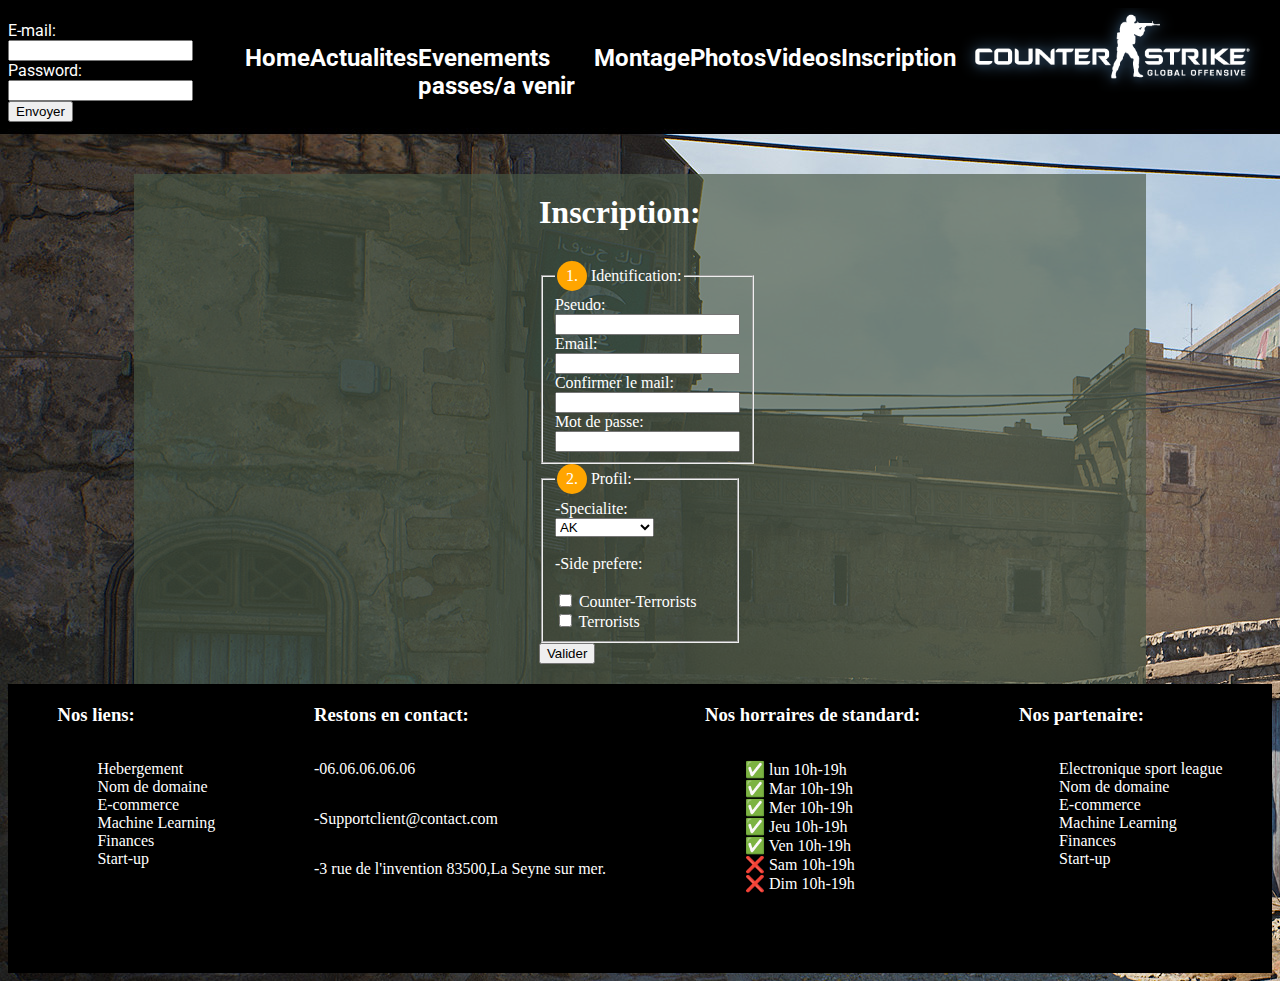
<file: form-inscri.html>
<!DOCTYPE html>
<html lang="en">
<head>
    <meta charset="UTF-8">
    <meta http-equiv="X-UA-Compatible" content="IE=edge">
    <meta name="viewport" content="width=device-width, initial-scale=1.0">
    <link rel="stylesheet" href="fansite.css">
    <title>Inscription</title>
    <link rel="shortcut icon" href="https://www.freepnglogos.com/uploads/counter-strike-png-logo/counter-strike-symbol-png-logo-11.png">
    <style>
        @import url('https://fonts.googleapis.com/css2?family=Roboto:wght@700&display=swap');
        </style>
</head>
     <body>
    
         <header>
            
            <div class="cadre">
                <div class="sommaire">
                    <form action="PromisJeRegardePas.js">
                        <div>
                            <label for="name">E-mail:</label>
                            <input type="email" name="email" id="email">
                        </div>
                        <div>
                            <label for="name">Password:</label>
                            <input type="password" name="password" id="password">
                        </div>

                        <div>
                            <input type="submit" value="Envoyer">
                        </div>
                    </form>
                    <ul>
                        <li><a href="index.html"><h2>Home</h2></a></li>
                        <li><a href="Actualites.html"><h2>Actualites</h2></a></li>
                        <li><a href="Evenements.html"><h2>Evenements passes/a venir</h2></a></li>
                        <li><a href="Montage.html"><h2>Montage</h2></a> </li>
                        <li><a href="Photos.html"><h2>Photos</h2></a></li>
                        <li><a href="Videos.html"><h2>Videos</h2></a></li>
                        <li><a href="form-inscri.html"><h2>Inscription</h2></a></li>
    
                    </ul>
                </div>
                <div class="banniere">

                    <img src="counter-strike-png-5205.png" alt="">
                </div>
                
            </div>
         </header>

 <div class="millieu">
    <div class="formulaire">
    
        <form action="">
        <h1>Inscription:</h1>
        <fieldset>
            <legend> <span class="number">1.</span>Identification:</legend>
            <label for="name">Pseudo:</label>
            <input type="text" id="name">
            <label for="email">Email:</label>
            <input type="email" id="email">
            <label for="email">Confirmer le mail:</label>
            <input type="email" id="email">
            <label for="password"> <br> Mot de passe:</label>
            <input type="password" id="password">
        </fieldset>
    
            


            
            
        <fieldset>
            
            <legend><span class="number">2.</span>Profil:</legend>
            
            
          <label for="Specialite">-Specialite: <br></label>
          <select name="" id="Specialite">
                <optgroup label="Type de joueur">
                    <option value="Rifle">AK</option>
                    <option value="Rifle">M4</option>
                    <option value="Rifle">M4A1S</option>
                    <option value="Sniper">Awp</option>
                    <option value="SMG">Smg</option>
                    <option value="Polyvalent">Polyvalent</option>
                </optgroup>
            </select>

            <br><label for=""><br>-Side prefere: <br> </label>
            <br><input type="checkbox" name="" id="Counter-Terrorists" value="Counter-Terrorists"/>
            <label for="Counter-Terrorists ">Counter-Terrorists </label>
            <br><input type="checkbox" name="" id="Terrorists" value="Terrorists"/>
             <label for="Terrorists">Terrorists </label>
            
        </fieldset>
    

        <button type="submit">Valider</button>

    </form>
</div>
</div>
<footer>

    <div class="contenu-footer">
        
         <div class="bloc-footer-services">
             <h3>Nos liens:</h3>
             <ul class="liste-service">
                <li> <a href="">Hebergement</a></li>
                <li> <a href="">Nom de domaine</a></li>
                <li> <a href="">E-commerce</a></li>
                <li> <a href="">Machine Learning</a></li>
                <li> <a href="">Finances</a></li>
                <li> <a href="">Start-up</a></li>
             </ul>
         </div>
         
         <div class="bloc-footer-services">
            <h3>Restons en contact:</h3>
            <p>-06.06.06.06.06</p>
            <p>-Supportclient@contact.com</p>
            <p>-3 rue de l'invention 83500,La Seyne sur mer.</p>
            
        </div>
        <div class="bloc-footer-services">
            <h3>Nos horraires de standard:</h3>
            <ul class="liste-service">
              <li>&#9989;  lun 10h-19h</li>
              <li>&#9989;   Mar 10h-19h</li>
              <li>&#9989;    Mer 10h-19h</li>
              <li>&#9989;    Jeu 10h-19h</li>
              <li>&#9989;    Ven 10h-19h</li>
              <li>&#10060    Sam 10h-19h</li>
              <li>&#10060    Dim 10h-19h</li>
            </ul>
        </div>
        
        <div class="bloc-footer-services">
            <h3>Nos partenaire:</h3>
            <ul class="liste-service">
               <li> <a href="https://esl.com/">Electronique sport league</a></li>
               <li> <a href="">Nom de domaine</a></li>
               <li> <a href="">E-commerce</a></li>
               <li> <a href="">Machine Learning</a></li>
               <li> <a href="">Finances</a></li>
               <li> <a href="">Start-up</a></li>
            </ul>
        </div>

    </div>

    
</footer>
</body>

</html>
</file>
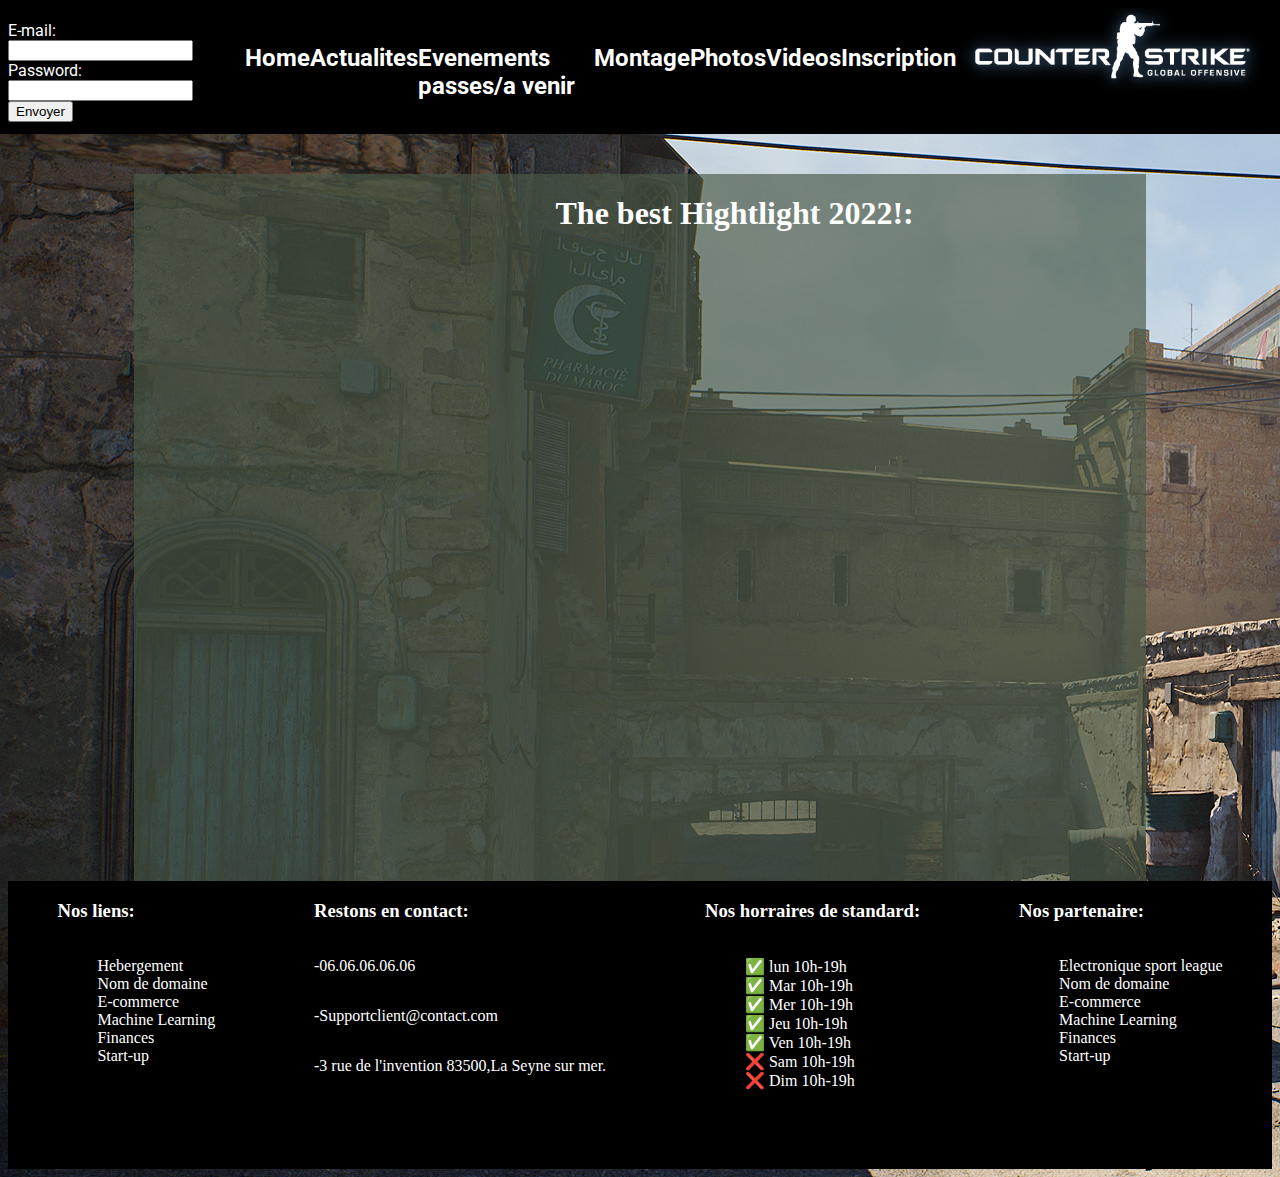
<file: Montage.html>
<!DOCTYPE html>
<html lang="en">
<head>
    <meta charset="UTF-8">
    <meta http-equiv="X-UA-Compatible" content="IE=edge">
    <meta name="viewport" content="width=device-width, initial-scale=1.0">
    <link rel="stylesheet" href="fansite.css">
    <title>Montage</title>
    <link rel="shortcut icon" href="https://www.freepnglogos.com/uploads/counter-strike-png-logo/counter-strike-symbol-png-logo-11.png">
    <style>
        @import url('https://fonts.googleapis.com/css2?family=Roboto:wght@700&display=swap');
        </style>
</head>
     <body>
    
         <header>
            
            <div class="cadre">
                <div class="sommaire">
                    <form action="PromisJeRegardePas.js">
                        <div>
                            <label for="name">E-mail:</label>
                            <input type="email" name="email" id="email">
                        </div>
                        <div>
                            <label for="name">Password:</label>
                            <input type="password" name="password" id="password">
                        </div>

                        <div>
                            <input type="submit" value="Envoyer">
                        </div>
                    </form>
                    <ul>
                        <li><a href="index.html"><h2>Home</h2></a></li>
                        <li><a href="Actualites.html"><h2>Actualites</h2></a></li>
                        <li><a href="Evenements.html"><h2>Evenements passes/a venir</h2></a></li>
                        <li><a href="Montage.html"><h2>Montage</h2></a> </li>
                        <li><a href="Photos.html"><h2>Photos</h2></a></li>
                        <li><a href="Videos.html"><h2>Videos</h2></a></li>
                        <li><a href="form-inscri.html"><h2>Inscription</h2></a></li>
    
                    </ul>
                </div>
                <div class="banniere">

                    <img src="counter-strike-png-5205.png" alt="">
                </div>
                
            </div>
         </header>
                <div class="millieu">
                    <div class="montblock">
                        <div class="montagevideo">
                         
                             <h1>The best Hightlight 2022!:</h1>
                             <iframe width="560" height="315" src="https://www.youtube.com/embed/VsUgNAL3BpI" title="YouTube video player" frameborder="0" allow="accelerometer; autoplay; clipboard-write; encrypted-media; gyroscope; picture-in-picture" allowfullscreen></iframe>

                         </div>
                        
                        <div class="wrapper">
                            <div><iframe src="https://www.youtube.com/embed/ZyPiQvQ_Wi4?controls=0" title="YouTube video player" frameborder="0" allow="accelerometer; autoplay; clipboard-write; encrypted-media; gyroscope; picture-in-picture" allowfullscreen></iframe></div>
                            <div><iframe src="https://www.youtube.com/embed/wt1NDhfd2ks?controls=0" title="YouTube video player" frameborder="0" allow="accelerometer; autoplay; clipboard-write; encrypted-media; gyroscope; picture-in-picture" allowfullscreen></iframe></div>
                            <div><iframe src="https://www.youtube.com/embed/9Hlc3VEOME0" title="YouTube video player" frameborder="0" allow="accelerometer; autoplay; clipboard-write; encrypted-media; gyroscope; picture-in-picture" allowfullscreen></iframe></div>
                            <div><iframe src="https://www.youtube.com/embed/VJQ0f_12Zek" title="YouTube video player" frameborder="0" allow="accelerometer; autoplay; clipboard-write; encrypted-media; gyroscope; picture-in-picture" allowfullscreen></iframe></div>
                            <div><iframe src="https://www.youtube.com/embed/beFrZ0Eq4AY?controls=0" title="YouTube video player" frameborder="0" allow="accelerometer; autoplay; clipboard-write; encrypted-media; gyroscope; picture-in-picture" allowfullscreen></iframe></div>
                            <div><iframe src="https://www.youtube.com/embed/crXqqDgQiAk?controls=0" title="YouTube video player" frameborder="0" allow="accelerometer; autoplay; clipboard-write; encrypted-media; gyroscope; picture-in-picture" allowfullscreen></iframe></div>
                          </div>
                          
              
                
                
                </div>
            </div>
            <footer>

                <div class="contenu-footer">
                    
                     <div class="bloc-footer-services">
                         <h3>Nos liens:</h3>
                         <ul class="liste-service">
                            <li> <a href="">Hebergement</a></li>
                            <li> <a href="">Nom de domaine</a></li>
                            <li> <a href="">E-commerce</a></li>
                            <li> <a href="">Machine Learning</a></li>
                            <li> <a href="">Finances</a></li>
                            <li> <a href="">Start-up</a></li>
                         </ul>
                     </div>
                     
                     <div class="bloc-footer-services">
                        <h3>Restons en contact:</h3>
                        <p>-06.06.06.06.06</p>
                        <p>-Supportclient@contact.com</p>
                        <p>-3 rue de l'invention 83500,La Seyne sur mer.</p>
                        
                    </div>
                    <div class="bloc-footer-services">
                        <h3>Nos horraires de standard:</h3>
                        <ul class="liste-service">
                          <li>&#9989;  lun 10h-19h</li>
                          <li>&#9989;   Mar 10h-19h</li>
                          <li>&#9989;    Mer 10h-19h</li>
                          <li>&#9989;    Jeu 10h-19h</li>
                          <li>&#9989;    Ven 10h-19h</li>
                          <li>&#10060    Sam 10h-19h</li>
                          <li>&#10060    Dim 10h-19h</li>
                        </ul>
                    </div>
                    
                    <div class="bloc-footer-services">
                        <h3>Nos partenaire:</h3>
                        <ul class="liste-service">
                           <li> <a href="https://esl.com/">Electronique sport league</a></li>
                           <li> <a href="">Nom de domaine</a></li>
                           <li> <a href="">E-commerce</a></li>
                           <li> <a href="">Machine Learning</a></li>
                           <li> <a href="">Finances</a></li>
                           <li> <a href="">Start-up</a></li>
                        </ul>
                    </div>
        
                </div>
        
                
            </footer>

     </body>
     </html>
</file>
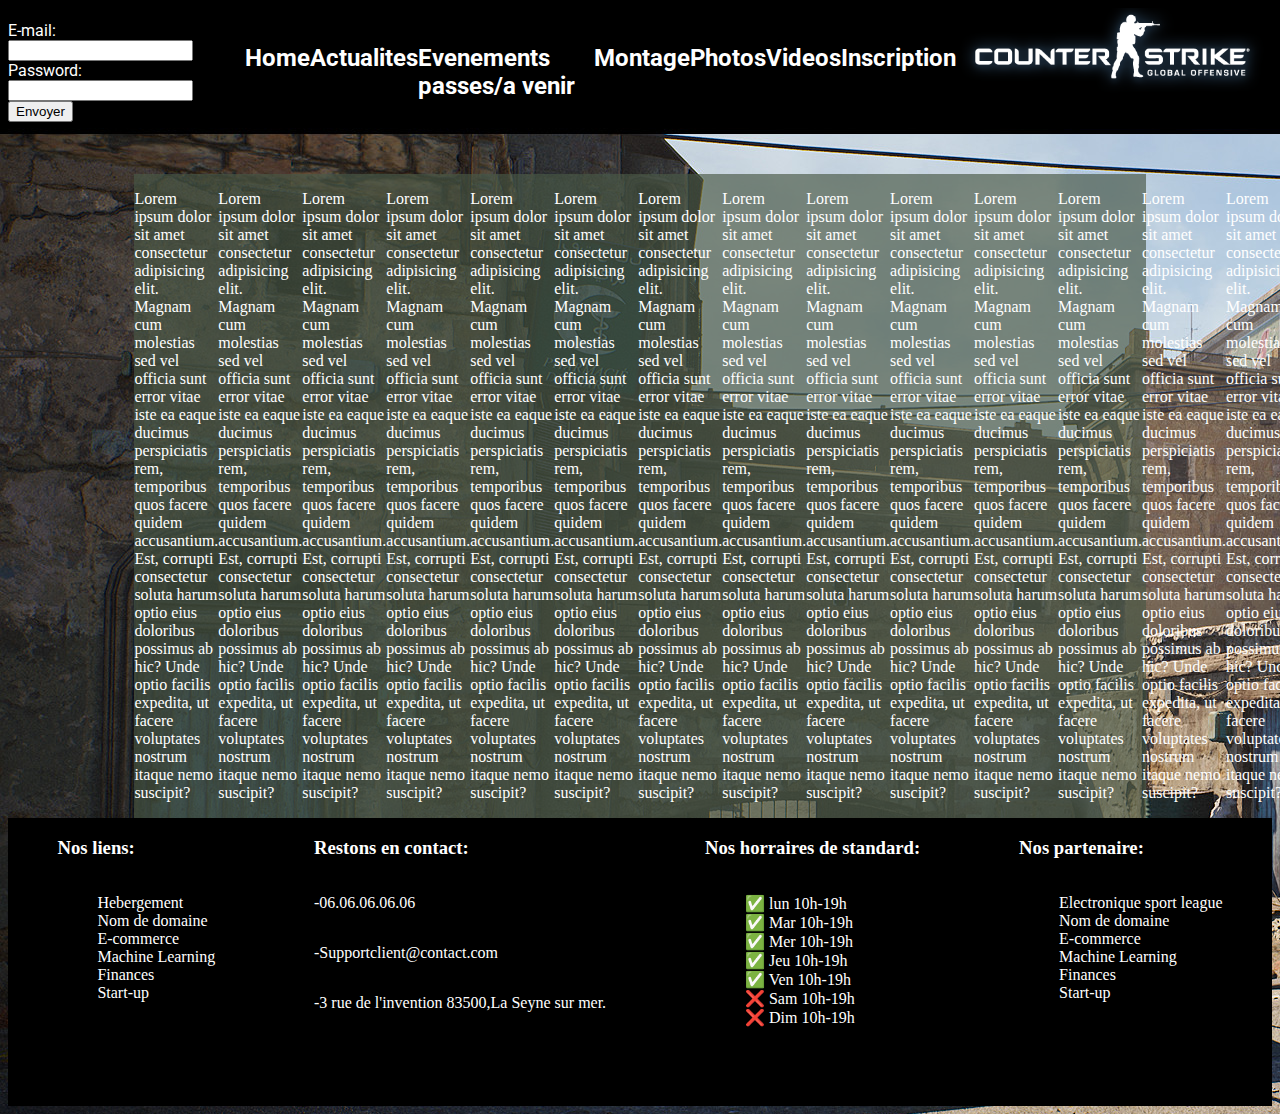
<file: Photos.html>
<!DOCTYPE html>
<html lang="en">
<head>
    <meta charset="UTF-8">
    <meta http-equiv="X-UA-Compatible" content="IE=edge">
    <meta name="viewport" content="width=device-width, initial-scale=1.0">
    <link rel="stylesheet" href="fansite.css">
    <title>Montage</title>
    <link rel="shortcut icon" href="https://www.freepnglogos.com/uploads/counter-strike-png-logo/counter-strike-symbol-png-logo-11.png">
    <style>
        @import url('https://fonts.googleapis.com/css2?family=Roboto:wght@700&display=swap');
        </style>
</head>
     <body>
    
         <header>
            
            <div class="cadre">
                <div class="sommaire">
                    <form action="PromisJeRegardePas.js">
                        <div>
                            <label for="name">E-mail:</label>
                            <input type="email" name="email" id="email">
                        </div>
                        <div>
                            <label for="name">Password:</label>
                            <input type="password" name="password" id="password">
                        </div>

                        <div>
                            <input type="submit" value="Envoyer">
                        </div>
                    </form>
                    <ul>
                        <li><a href="index.html"><h2>Home</h2></a></li>
                        <li><a href="Actualites.html"><h2>Actualites</h2></a></li>
                        <li><a href="Evenements.html"><h2>Evenements passes/a venir</h2></a></li>
                        <li><a href="Montage.html"><h2>Montage</h2></a> </li>
                        <li><a href="Photos.html"><h2>Photos</h2></a></li>
                        <li><a href="Videos.html"><h2>Videos</h2></a></li>
                        <li><a href="form-inscri.html"><h2>Inscription</h2></a></li>
    
                    </ul>
                </div>
                <div class="banniere">

                    <img src="counter-strike-png-5205.png" alt="">
                </div>
                
            </div>
         </header>
         <div class="millieu">
            <p>Lorem ipsum dolor sit amet consectetur adipisicing elit. Magnam cum molestias sed vel officia sunt error vitae iste ea eaque ducimus perspiciatis rem, temporibus quos facere quidem accusantium. Est, corrupti consectetur soluta harum optio eius doloribus possimus ab hic? Unde optio facilis expedita, ut facere voluptates nostrum itaque nemo suscipit?</p> <p>Lorem ipsum dolor sit amet consectetur adipisicing elit. Magnam cum molestias sed vel officia sunt error vitae iste ea eaque ducimus perspiciatis rem, temporibus quos facere quidem accusantium. Est, corrupti consectetur soluta harum optio eius doloribus possimus ab hic? Unde optio facilis expedita, ut facere voluptates nostrum itaque nemo suscipit?</p> <p>Lorem ipsum dolor sit amet consectetur adipisicing elit. Magnam cum molestias sed vel officia sunt error vitae iste ea eaque ducimus perspiciatis rem, temporibus quos facere quidem accusantium. Est, corrupti consectetur soluta harum optio eius doloribus possimus ab hic? Unde optio facilis expedita, ut facere voluptates nostrum itaque nemo suscipit?</p>
            <p>Lorem ipsum dolor sit amet consectetur adipisicing elit. Magnam cum molestias sed vel officia sunt error vitae iste ea eaque ducimus perspiciatis rem, temporibus quos facere quidem accusantium. Est, corrupti consectetur soluta harum optio eius doloribus possimus ab hic? Unde optio facilis expedita, ut facere voluptates nostrum itaque nemo suscipit?</p>
            <p>Lorem ipsum dolor sit amet consectetur adipisicing elit. Magnam cum molestias sed vel officia sunt error vitae iste ea eaque ducimus perspiciatis rem, temporibus quos facere quidem accusantium. Est, corrupti consectetur soluta harum optio eius doloribus possimus ab hic? Unde optio facilis expedita, ut facere voluptates nostrum itaque nemo suscipit?</p>
            <p>Lorem ipsum dolor sit amet consectetur adipisicing elit. Magnam cum molestias sed vel officia sunt error vitae iste ea eaque ducimus perspiciatis rem, temporibus quos facere quidem accusantium. Est, corrupti consectetur soluta harum optio eius doloribus possimus ab hic? Unde optio facilis expedita, ut facere voluptates nostrum itaque nemo suscipit?</p>
            <p>Lorem ipsum dolor sit amet consectetur adipisicing elit. Magnam cum molestias sed vel officia sunt error vitae iste ea eaque ducimus perspiciatis rem, temporibus quos facere quidem accusantium. Est, corrupti consectetur soluta harum optio eius doloribus possimus ab hic? Unde optio facilis expedita, ut facere voluptates nostrum itaque nemo suscipit?</p>
            <p>Lorem ipsum dolor sit amet consectetur adipisicing elit. Magnam cum molestias sed vel officia sunt error vitae iste ea eaque ducimus perspiciatis rem, temporibus quos facere quidem accusantium. Est, corrupti consectetur soluta harum optio eius doloribus possimus ab hic? Unde optio facilis expedita, ut facere voluptates nostrum itaque nemo suscipit?</p>
            <p>Lorem ipsum dolor sit amet consectetur adipisicing elit. Magnam cum molestias sed vel officia sunt error vitae iste ea eaque ducimus perspiciatis rem, temporibus quos facere quidem accusantium. Est, corrupti consectetur soluta harum optio eius doloribus possimus ab hic? Unde optio facilis expedita, ut facere voluptates nostrum itaque nemo suscipit?</p>
            <p>Lorem ipsum dolor sit amet consectetur adipisicing elit. Magnam cum molestias sed vel officia sunt error vitae iste ea eaque ducimus perspiciatis rem, temporibus quos facere quidem accusantium. Est, corrupti consectetur soluta harum optio eius doloribus possimus ab hic? Unde optio facilis expedita, ut facere voluptates nostrum itaque nemo suscipit?</p>
            <p>Lorem ipsum dolor sit amet consectetur adipisicing elit. Magnam cum molestias sed vel officia sunt error vitae iste ea eaque ducimus perspiciatis rem, temporibus quos facere quidem accusantium. Est, corrupti consectetur soluta harum optio eius doloribus possimus ab hic? Unde optio facilis expedita, ut facere voluptates nostrum itaque nemo suscipit?</p>
            <p>Lorem ipsum dolor sit amet consectetur adipisicing elit. Magnam cum molestias sed vel officia sunt error vitae iste ea eaque ducimus perspiciatis rem, temporibus quos facere quidem accusantium. Est, corrupti consectetur soluta harum optio eius doloribus possimus ab hic? Unde optio facilis expedita, ut facere voluptates nostrum itaque nemo suscipit?</p>
            <p>Lorem ipsum dolor sit amet consectetur adipisicing elit. Magnam cum molestias sed vel officia sunt error vitae iste ea eaque ducimus perspiciatis rem, temporibus quos facere quidem accusantium. Est, corrupti consectetur soluta harum optio eius doloribus possimus ab hic? Unde optio facilis expedita, ut facere voluptates nostrum itaque nemo suscipit?</p>
            <p>Lorem ipsum dolor sit amet consectetur adipisicing elit. Magnam cum molestias sed vel officia sunt error vitae iste ea eaque ducimus perspiciatis rem, temporibus quos facere quidem accusantium. Est, corrupti consectetur soluta harum optio eius doloribus possimus ab hic? Unde optio facilis expedita, ut facere voluptates nostrum itaque nemo suscipit?</p>
            <p>Lorem ipsum dolor sit amet consectetur adipisicing elit. Magnam cum molestias sed vel officia sunt error vitae iste ea eaque ducimus perspiciatis rem, temporibus quos facere quidem accusantium. Est, corrupti consectetur soluta harum optio eius doloribus possimus ab hic? Unde optio facilis expedita, ut facere voluptates nostrum itaque nemo suscipit?</p>
            
         </div>



         <footer>

            <div class="contenu-footer">
                
                 <div class="bloc-footer-services">
                     <h3>Nos liens:</h3>
                     <ul class="liste-service">
                        <li> <a href="">Hebergement</a></li>
                        <li> <a href="">Nom de domaine</a></li>
                        <li> <a href="">E-commerce</a></li>
                        <li> <a href="">Machine Learning</a></li>
                        <li> <a href="">Finances</a></li>
                        <li> <a href="">Start-up</a></li>
                     </ul>
                 </div>
                 
                 <div class="bloc-footer-services">
                    <h3>Restons en contact:</h3>
                    <p>-06.06.06.06.06</p>
                    <p>-Supportclient@contact.com</p>
                    <p>-3 rue de l'invention 83500,La Seyne sur mer.</p>
                    
                </div>
                <div class="bloc-footer-services">
                    <h3>Nos horraires de standard:</h3>
                    <ul class="liste-service">
                      <li>&#9989;  lun 10h-19h</li>
                      <li>&#9989;   Mar 10h-19h</li>
                      <li>&#9989;    Mer 10h-19h</li>
                      <li>&#9989;    Jeu 10h-19h</li>
                      <li>&#9989;    Ven 10h-19h</li>
                      <li>&#10060    Sam 10h-19h</li>
                      <li>&#10060    Dim 10h-19h</li>
                    </ul>
                </div>
                
                <div class="bloc-footer-services">
                    <h3>Nos partenaire:</h3>
                    <ul class="liste-service">
                       <li> <a href="https://esl.com/">Electronique sport league</a></li>
                       <li> <a href="">Nom de domaine</a></li>
                       <li> <a href="">E-commerce</a></li>
                       <li> <a href="">Machine Learning</a></li>
                       <li> <a href="">Finances</a></li>
                       <li> <a href="">Start-up</a></li>
                    </ul>
                </div>
    
            </div>
    
            
        </footer>
    
        
    
    </body>
    </html>
</file>
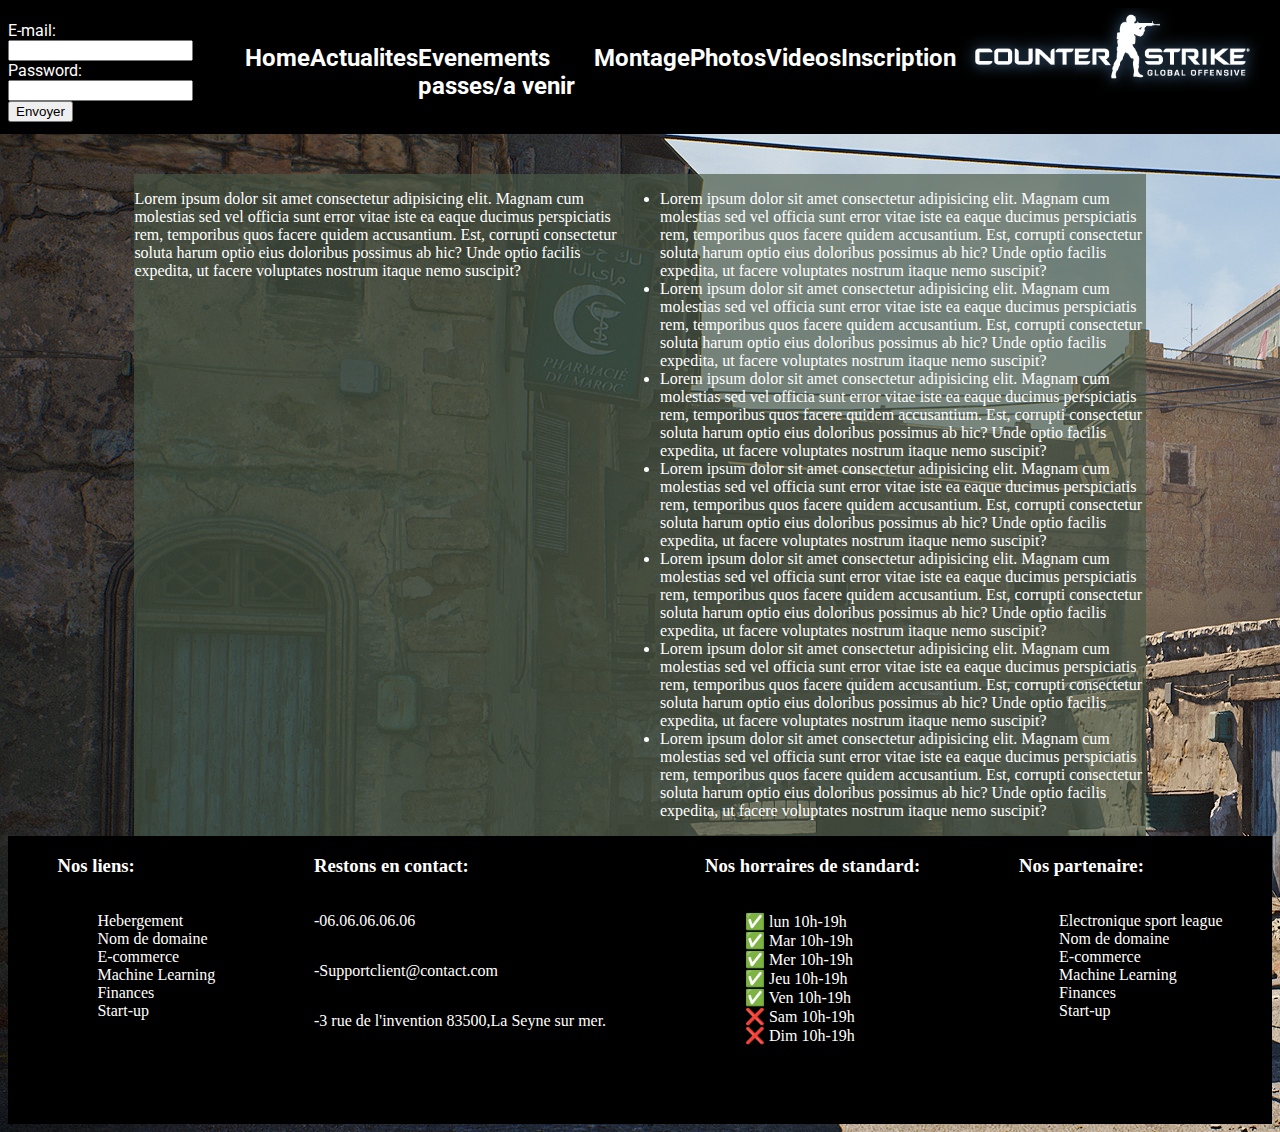
<file: Videos.html>
<!DOCTYPE html>
<html lang="en">
<head>
    <meta charset="UTF-8">
    <meta http-equiv="X-UA-Compatible" content="IE=edge">
    <meta name="viewport" content="width=device-width, initial-scale=1.0">
    <link rel="stylesheet" href="fansite.css">
    <title>Montage</title>
    <link rel="shortcut icon" href="https://www.freepnglogos.com/uploads/counter-strike-png-logo/counter-strike-symbol-png-logo-11.png">
    <style>
        @import url('https://fonts.googleapis.com/css2?family=Roboto:wght@700&display=swap');
        </style>
</head>
     <body>
    
         <header>
            
            <div class="cadre">
                <div class="sommaire">
                    <form action="PromisJeRegardePas.js">
                        <div>
                            <label for="name">E-mail:</label>
                            <input type="email" name="email" id="email">
                        </div>
                        <div>
                            <label for="name">Password:</label>
                            <input type="password" name="password" id="password">
                        </div>

                        <div>
                            <input type="submit" value="Envoyer">
                        </div>
                    </form>
                    <ul>
                        <li><a href="index.html"><h2>Home</h2></a></li>
                        <li><a href="Actualites.html"><h2>Actualites</h2></a></li>
                        <li><a href="Evenements.html"><h2>Evenements passes/a venir</h2></a></li>
                        <li><a href="Montage.html"><h2>Montage</h2></a> </li>
                        <li><a href="Photos.html"><h2>Photos</h2></a></li>
                        <li><a href="Videos.html"><h2>Videos</h2></a></li>
                        <li><a href="form-inscri.html"><h2>Inscription</h2></a></li>
    
                    </ul>
                </div>
                <div class="banniere">

                    <img src="counter-strike-png-5205.png" alt="">
                </div>
                
            </div>
         </header>




         <div class="millieu">
            <p>Lorem ipsum dolor sit amet consectetur adipisicing elit. Magnam cum molestias sed vel officia sunt error vitae iste ea eaque ducimus perspiciatis rem, temporibus quos facere quidem accusantium. Est, corrupti consectetur soluta harum optio eius doloribus possimus ab hic? Unde optio facilis expedita, ut facere voluptates nostrum itaque nemo suscipit?</p>
            <ul>
            
                <li> Lorem ipsum dolor sit amet consectetur adipisicing elit. Magnam cum molestias sed vel officia sunt error vitae iste ea eaque ducimus perspiciatis rem, temporibus quos facere quidem accusantium. Est, corrupti consectetur soluta harum optio eius doloribus possimus ab hic? Unde optio facilis expedita, ut facere voluptates nostrum itaque nemo suscipit?</li>
                <li> Lorem ipsum dolor sit amet consectetur adipisicing elit. Magnam cum molestias sed vel officia sunt error vitae iste ea eaque ducimus perspiciatis rem, temporibus quos facere quidem accusantium. Est, corrupti consectetur soluta harum optio eius doloribus possimus ab hic? Unde optio facilis expedita, ut facere voluptates nostrum itaque nemo suscipit?</li>
                <li> Lorem ipsum dolor sit amet consectetur adipisicing elit. Magnam cum molestias sed vel officia sunt error vitae iste ea eaque ducimus perspiciatis rem, temporibus quos facere quidem accusantium. Est, corrupti consectetur soluta harum optio eius doloribus possimus ab hic? Unde optio facilis expedita, ut facere voluptates nostrum itaque nemo suscipit?</li>
                <li> Lorem ipsum dolor sit amet consectetur adipisicing elit. Magnam cum molestias sed vel officia sunt error vitae iste ea eaque ducimus perspiciatis rem, temporibus quos facere quidem accusantium. Est, corrupti consectetur soluta harum optio eius doloribus possimus ab hic? Unde optio facilis expedita, ut facere voluptates nostrum itaque nemo suscipit?</li>
                <li> Lorem ipsum dolor sit amet consectetur adipisicing elit. Magnam cum molestias sed vel officia sunt error vitae iste ea eaque ducimus perspiciatis rem, temporibus quos facere quidem accusantium. Est, corrupti consectetur soluta harum optio eius doloribus possimus ab hic? Unde optio facilis expedita, ut facere voluptates nostrum itaque nemo suscipit?</li>
                <li> Lorem ipsum dolor sit amet consectetur adipisicing elit. Magnam cum molestias sed vel officia sunt error vitae iste ea eaque ducimus perspiciatis rem, temporibus quos facere quidem accusantium. Est, corrupti consectetur soluta harum optio eius doloribus possimus ab hic? Unde optio facilis expedita, ut facere voluptates nostrum itaque nemo suscipit?</li>
                <li> Lorem ipsum dolor sit amet consectetur adipisicing elit. Magnam cum molestias sed vel officia sunt error vitae iste ea eaque ducimus perspiciatis rem, temporibus quos facere quidem accusantium. Est, corrupti consectetur soluta harum optio eius doloribus possimus ab hic? Unde optio facilis expedita, ut facere voluptates nostrum itaque nemo suscipit?</li>
                
            </ul>
         </div>

         <footer>

            <div class="contenu-footer">
                
                 <div class="bloc-footer-services">
                     <h3>Nos liens:</h3>
                     <ul class="liste-service">
                        <li> <a href="">Hebergement</a></li>
                        <li> <a href="">Nom de domaine</a></li>
                        <li> <a href="">E-commerce</a></li>
                        <li> <a href="">Machine Learning</a></li>
                        <li> <a href="">Finances</a></li>
                        <li> <a href="">Start-up</a></li>
                     </ul>
                 </div>
                 
                 <div class="bloc-footer-services">
                    <h3>Restons en contact:</h3>
                    <p>-06.06.06.06.06</p>
                    <p>-Supportclient@contact.com</p>
                    <p>-3 rue de l'invention 83500,La Seyne sur mer.</p>
                    
                </div>
                <div class="bloc-footer-services">
                    <h3>Nos horraires de standard:</h3>
                    <ul class="liste-service">
                      <li>&#9989;  lun 10h-19h</li>
                      <li>&#9989;   Mar 10h-19h</li>
                      <li>&#9989;    Mer 10h-19h</li>
                      <li>&#9989;    Jeu 10h-19h</li>
                      <li>&#9989;    Ven 10h-19h</li>
                      <li>&#10060    Sam 10h-19h</li>
                      <li>&#10060    Dim 10h-19h</li>
                    </ul>
                </div>
                
                <div class="bloc-footer-services">
                    <h3>Nos partenaire:</h3>
                    <ul class="liste-service">
                       <li> <a href="https://esl.com/">Electronique sport league</a></li>
                       <li> <a href="">Nom de domaine</a></li>
                       <li> <a href="">E-commerce</a></li>
                       <li> <a href="">Machine Learning</a></li>
                       <li> <a href="">Finances</a></li>
                       <li> <a href="">Start-up</a></li>
                    </ul>
                </div>
    
            </div>
    
            
        </footer>
    
        
    
    </body>
    </html>
</file>
<file: fansite.css>
/*************** Debut de index (index = home ) ****************/
.cadre{
    display: flex;
    flex-direction: row;
    justify-items: left;
    padding-bottom: 3%; 
}
.banniere{
    width: 25%;
}
.banniere img{
    display: flex;
    justify-content: right;
    width: 100%;
    

}
.sommaire{
    display: flex;
    width: 75%;
    align-items: center;
    font-family: 'Roboto', sans-serif;
    color: white;
}
.sommaire ul{
    display: flex;
    list-style-type: none;
    justify-content: space-between;
    width: 100%;
    color: white;
    
    text-decoration: none;
    
}


.sommaire a{
    text-decoration: none;
    color: white;

}
.sommaire h2:hover{
    color: #495746a9;
    transform: scale(1.2);
}
/*///////////////////Debut du Scroll///////////////////


*{
    margin: 0px;
    padding: 0px;
    font-family: Arial, Helvetica, sans-serif;
}
nav{
    width: 100%;
    margin: 0 auto;
    background-color: white;
    position: sticky;
    top: 0px;

}
nav ul{
    list-style-type: none;
}
nav ul li{
    float: left;
    width: 25%;
    text-align: center;
}
nav ul ::after{
    content: "";
    display: table;
    clear: both;

}
nav a{
    display: block;
    text-decoration: none;
    color: black;
    border-bottom: 2px solid transparent;
    padding: 10px 0px;

}
nav a:hover{
    color: orange;
    border-bottom: 2px solid gold;
}
.sous{
    display: none;
    box-shadow: 0px 1px 2px #CCC;
    background-color: white;
}
nav > ul li:hover .sous{
    display: block;
}
.sous li{
    float: none;
    width: 100%;
    text-align: left;
}
.sous a{
    padding: 10px;
    border-bottom: 12px;

}
.sous a:hover{
    border-bottom: none;
    background-color: rgba(200, 200, 200, 0.1);
}
.deroulant > a::after{
    content: "?";
    font-size: 12px;
}
.sous{
    display: none;
    box-shadow: 0px 1px 2px #CCC;
    background-color: white;
    position: absolute;
    width: 100%;
    z-index: 1000;
}
nav ul li{
    float: left;
    width: 25%;
    text-align: center;
    position: relative;
    

}


/*                   fin de scroll//////////////////       */
.contenu1{
    display: flex;
    justify-content: center;
    flex-direction: column;

}
.pavecentre{
    display: flex;

}
.pavecentre img{
    display: flex;
    align-self: center;
    width: 1000px;
    
}

body{
    background-image: url("dust2.jpg");
    background-repeat: no-repeat;
    background-attachment: fixed;
    color:white;
   
    
}

.bloc1{
    display: flex;
    justify-content: space-between;
    flex-direction: row;
    
    
}
.millieu{
    display: flex;
    margin-left: 10%;
    margin-right: 10%;
    background-color: #495746a9;
    /* opacity: 0.8; */
    

}
.gauche{
    display: flex;
    width: 110%;
    flex-direction: column;
    font-family: 'Roboto', sans-serif;
    justify-items: center;
    opacity:1;
    
    
    
}
.news1 ul{
    list-style-type: none;
}
.news2{
    display: flex;
    color: rgb(14, 11, 11);
    flex-wrap: wrap;
    font-family: 'Roboto', sans-serif;
}
.news2 ul{
    list-style-type: none;
}
.droit{
    display: flex;
    margin-left: 20%;
    width: 100%;

}
.patchnote{
    display: flex;
    font-family: 'Roboto', sans-serif;
    flex-direction: column;
    width: 100%;
   
}
.miniature{
    display: flex;
    flex-direction: row;
    justify-content: space-around;

}
.miniatureens{
    color: red ;
    display: flex;

}
.miniature{
    color: red ;
    display: flex;
    flex-direction: column;
    align-items: center;
    justify-content: center;
    padding: 2%;

}
/* **********Debut du CSS de formulaire d'inscription********/
header{
    font-family:'Times New Roman', Times, serif;
}
.contenu1{
    font-family:'Times New Roman', Times, serif;
    color: white;

}
.formulaire{
    display: flex;
    flex-direction: column;
    max-width: 20%;
    margin: 10px auto;
    padding: 10px 20px;
   
    
}
.formulaire ul{
    display: flex;
    flex-direction: column;
}
.formulaire h1{
    margin: 0 0 30px 0;
    text-align: center;
    display: flex;
}
.number{
    background-color: orange;
    color: white;
    height: 30px;
    width: 30px;
    display: inline-block;
    font-size: 0,8em;
    margin-right: 4px;
    line-height: 30px;
    text-align: center;
    border-radius: 50%;


}
.inscription fieldset{
    border: none;
    margin-bottom: 30px;
}
.fieldset legend{
    font-size: 1,4em;
    margin-bottom: 10px;
}
.corps label{
    display: block;
    margin-bottom: 8px;
}

/* **************      Debut d'actualit�s    *****************/


.mainnews{
    display: flex;
    margin-left: 10%;
    margin-right: 10%;
    
    flex-direction: column;
    align-items: center;


}
.mainnews img{
width: 60%;
margin-left: 5%;
margin-right: 5%;
display: flex;
align-self: center;
}
.mainnews ul{
    list-style-type: none;
    display: flex;
    flex-direction: column;
    align-items: center;
}
.videotech {
    align-items: center;
}
.pavecentre{
    display: flex;
    flex-direction: column;
    align-items: center;
}
/*////////////////////////////////////  Partie montage ///////////////////////////////////////////////////*/
.montblock{
    display: flex;
    margin-left: 10%;
    margin-right: 10%;
    flex-direction: column;
    align-items: center;
    
}
.wrapper {   
    display: grid;
    grid-template-columns: 400px 400px 400px;
  }
  /*////////////////////////////////////  Partie Evenements ///////////////////////////////////////////////////*/
  .eventblock{
    display: flex;
    flex-direction: column ;
    align-self: center;
    align-items: center;
    
  }
.firstevent{
    display: flex;
    flex-direction: column;
    align-items: center;
    width: 100%;
}
.firstevent img{
    width: 60%;

}
  .secondevent{
    display: flex;
    flex-direction: column;
  }
 
   /*////////////////////////////////////  Partie Footer ///////////////////////////////////////////////////*/


   footer{
    flex-shrink: 0;
    border-top: 1px dashed #0000;
    width: 100%;
    background: black;
    color:white;
    padding-bottom: 5%;

    
   }
   .contenu-footer{
    display: flex;
    flex-direction: row;
    width: 100%;
    justify-content: space-around;
    
   }
   .bloc-footer-services{
    display: flex;
    flex-direction: column;
    

   }
   .bloc-footer-services li{
    
    list-style-type: none;
    text-decoration: none;
    color: white;
   }
   .bloc-footer-services a{
    text-decoration: none;
    color: white;
   }
</file>
